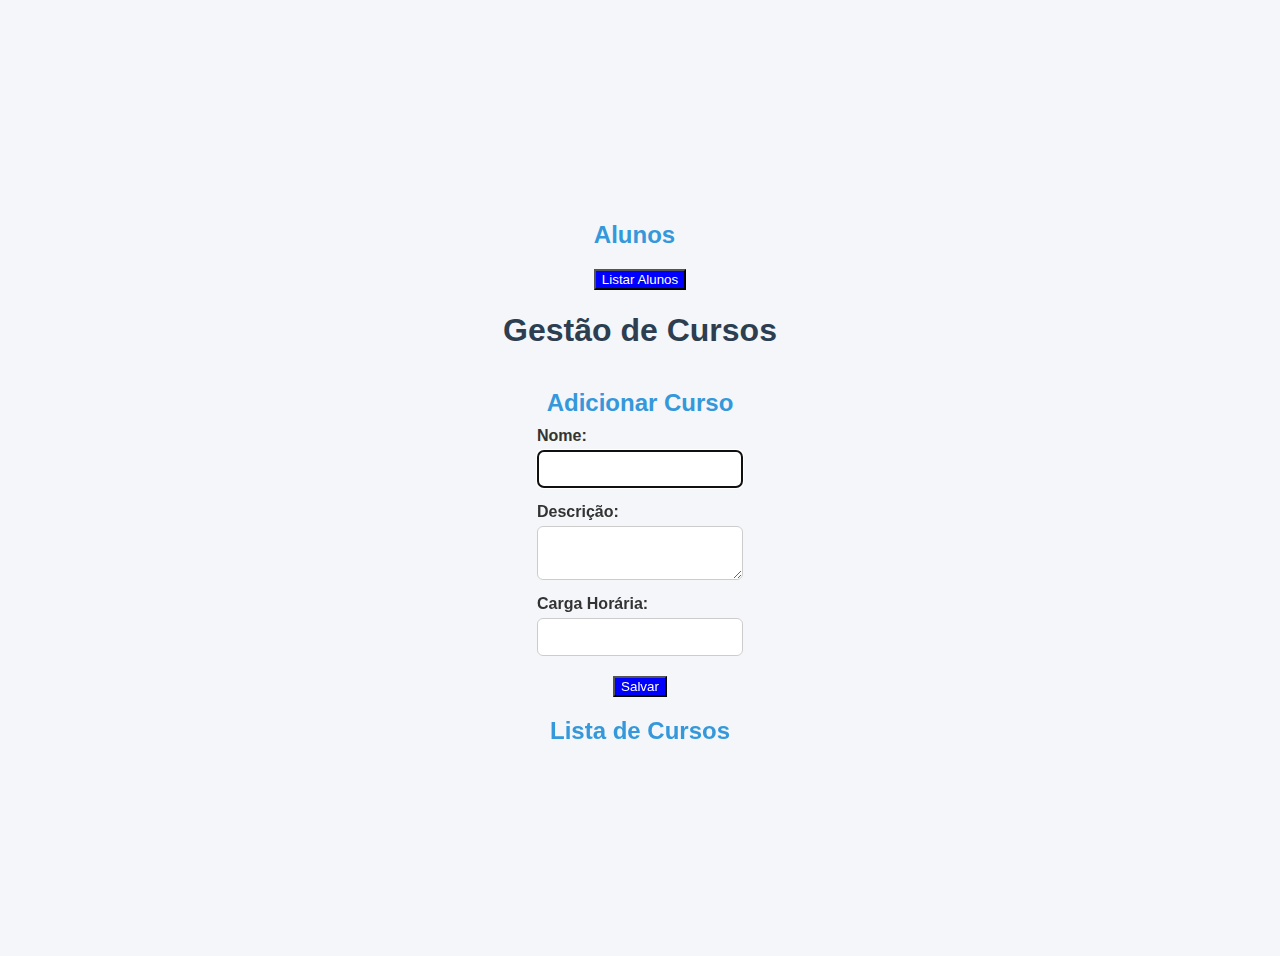
<file: api-escola/index.html>
<!DOCTYPE html>
<html lang="pt-br">

<head>
    <meta charset="UTF-8">
    <title>Gestão de Cursos</title>
    <link rel="stylesheet" href="style.css">
</head>

<body>
    <div class="container">
        <div>
            <h2>Alunos</h2>
            <button class="button" onclick="window.location.href='alunos.html'">Listar Alunos</button>
        </div>
        <h1>Gestão de Cursos</h1>

        <!-- Formulário de adicionar curso -->
        <section>
            <h2 class="subtitle">Adicionar Curso</h2>
            <form id="addForm">
                <div class="form-group">
                    <label for="nome">Nome:</label>
                    <input type="text" id="nome" required autofocus>
                </div>

                <div class="form-group">
                    <label for="descricao">Descrição:</label>
                    <textarea id="descricao" required></textarea>
                </div>

                <div class="form-group">
                    <label for="carga_horaria">Carga Horária:</label>
                    <input type="number" id="carga_horaria" required>
                </div>

                <button class="button" type="submit">Salvar</button>
            </form>
        </section>

        <!-- Lista de cursos -->
        <section>
            <h2>Lista de Cursos</h2>
            <div id="cursos" class="course-list"></div>
        </section>

        <script>
            const apiUrl = "http://localhost/moodle-integracao-api/api-escola/cursos.php";

            // Carregar cursos
            async function carregarCursos() {
                const res = await fetch(apiUrl);
                const data = await res.json();
                const container = document.getElementById("cursos");
                container.innerHTML = "";
                data.forEach(curso => {
                    const card = document.createElement("div");
                    card.className = "course-item";
                    card.innerHTML = `
          <h3>${curso.nome} (${curso.carga_horaria}h)</h3>
          <p>${curso.descricao}</p>
          <div class="actions">
            <button class="buttonEd" onclick="editarCurso(${curso.id})">Editar</button>
            <button class="buttonDel" onclick="excluirCurso(${curso.id})">Excluir</button>
          </div>
        `;
                    container.appendChild(card);
                });
            }

            // Adicionar curso
            document.getElementById("addForm").addEventListener("submit", async e => {
                e.preventDefault();
                const curso = {
                    nome: document.getElementById("nome").value,
                    descricao: document.getElementById("descricao").value,
                    carga_horaria: document.getElementById("carga_horaria").value
                };
                await fetch(apiUrl, {
                    method: "POST",
                    headers: { "Content-Type": "application/json" },
                    body: JSON.stringify(curso)
                });
                carregarCursos();
                e.target.reset();
            });

            // Editar curso (exemplo simples: prompt)
            async function editarCurso(id) {
                const nome = prompt("Novo nome:");
                const descricao = prompt("Nova descrição:");
                const carga = prompt("Nova carga horária:");
                if (!nome || !descricao || !carga) return;

                await fetch(apiUrl, {
                    method: "PUT",
                    headers: { "Content-Type": "application/json" },
                    body: JSON.stringify({ id, nome, descricao, carga_horaria: carga })
                });
                carregarCursos();
            }

            // Excluir curso com confirmação
            async function excluirCurso(id) {
                if (confirm("Tem certeza que deseja excluir este curso?")) {
                    await fetch(apiUrl, {
                        method: "DELETE",
                        headers: { "Content-Type": "application/json" },
                        body: JSON.stringify({ id })
                    });
                    carregarCursos();
                }
            }

            // Inicializar
            carregarCursos();
        </script>
    </div>

    <div id="editModal" class="modal hidden">
        <div class="modal-content">
            <h2>Editar Curso</h2>
            <form id="editForm">
                <input type="hidden" id="editId">

                <div class="form-group">
                    <label for="editNome">Nome:</label>
                    <input type="text" id="editNome" required>
                </div>

                <div class="form-group">
                    <label for="editDesc">Descrição:</label>
                    <input type="text" id="editDesc" required>
                </div>

                <div class="form-group">
                    <label for="editCarga">Carga Horária:</label>
                    <input type="number" id="editCarga" required>
                </div>

                <button class="button" type="submit">Salvar Alterações</button>
                <button class="button" type="button" onclick="fecharModal()">Cancelar</button>
            </form>
        </div>
    </div>

</body>

</html>

<script>
    async function editarCurso(id) {
        const res = await fetch(apiUrl);
        const cursos = await res.json();
        const curso = cursos.find(a => a.id === id);

        document.getElementById("editId").value = curso.id;
        document.getElementById("editNome").value = curso.nome;
        document.getElementById("editDesc").value = curso.descricao;
        document.getElementById("editCarga").value = curso.carga_horaria;

        document.getElementById("editModal").classList.remove("hidden");
    }

    function fecharModal() {
        document.getElementById("editModal").classList.add("hidden");
    }

    document.addEventListener("keydown", function (event) {
        if (event.key === "Escape") {
            fecharModal();
        }
    });

    document.getElementById("editForm").addEventListener("submit", async e => {
        e.preventDefault();

        const aluno = {
            id: document.getElementById("editId").value,
            nome: document.getElementById("editNome").value,
            descricao: document.getElementById("editDesc").value,
            carga_horaria: document.getElementById("editCarga").value
        };

        await fetch(apiUrl, {
            method: "PUT",
            headers: { "Content-Type": "application/json" },
            body: JSON.stringify(aluno)
        });

        fecharModal();
        carregarCursos();
    });
</script>
</file>
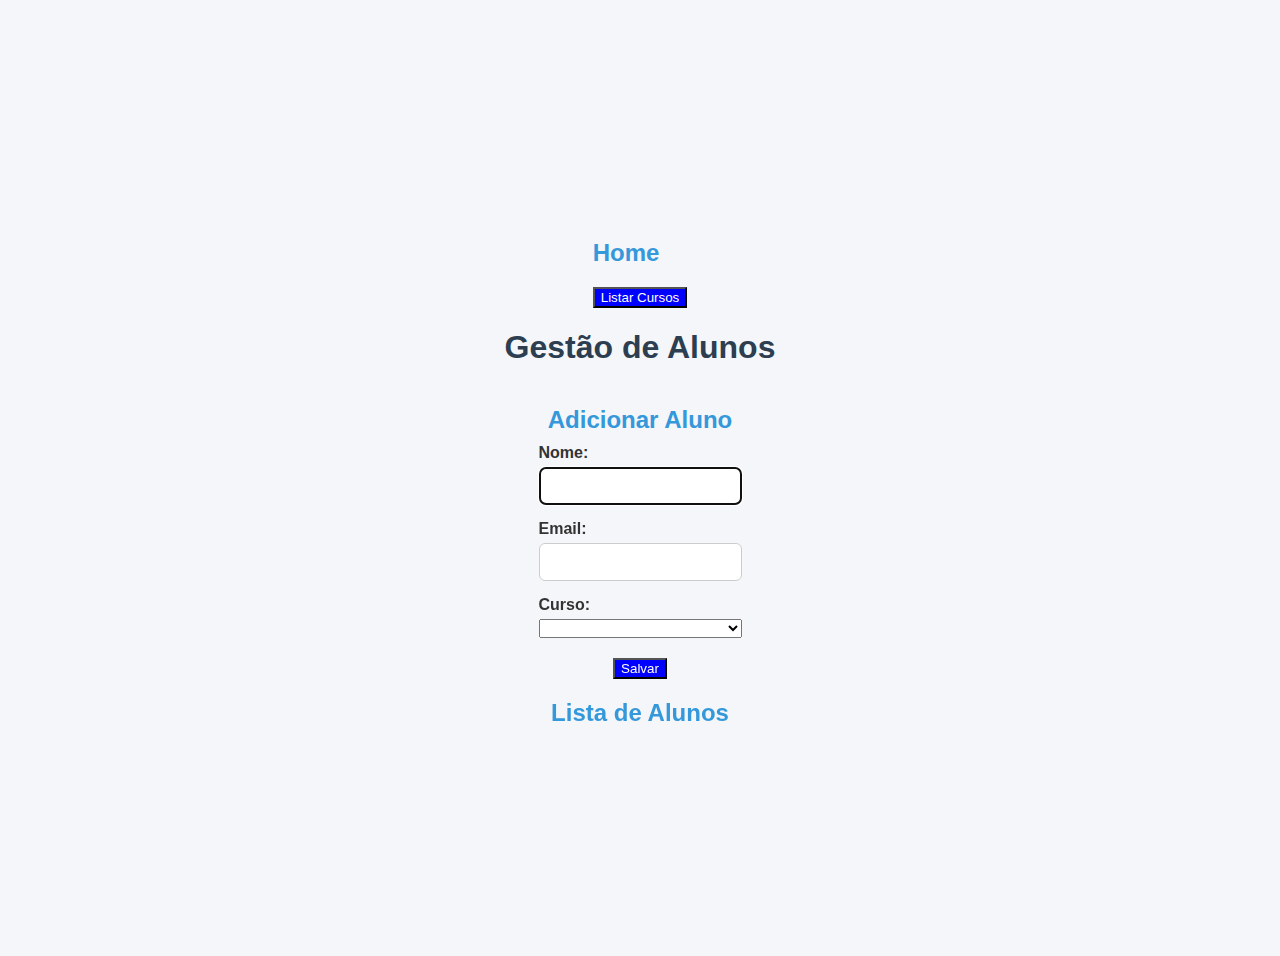
<file: api-escola/alunos.html>
<!DOCTYPE html>
<html lang="pt-br">

<head>
    <meta charset="UTF-8">
    <title>Gestão de Alunos</title>
    <link rel="stylesheet" href="style.css">
</head>

<body>
    <div class="container">
        <div>
            <h2>Home</h2>
            <button class="button" onclick="window.location.href='index.html'">Listar Cursos</button>
        </div>
        <h1>Gestão de Alunos</h1>

        <!-- Formulário de adicionar aluno -->
        <section>
            <h2 class="subtitle">Adicionar Aluno</h2>
            <form id="addForm">
                <div class="form-group">
                    <label for="nome">Nome:</label>
                    <input type="text" id="nome" required autofocus>
                </div>

                <div class="form-group">
                    <label for="email">Email:</label>
                    <input type="email" id="email" required>
                </div>

                <div class="form-group">
                    <label for="curso">Curso:</label>
                    <select id="curso" required></select>
                </div>

                <button class="button" type="submit">Salvar</button>
            </form>
        </section>

        <!-- Lista de alunos -->
        <section>
            <h2>Lista de Alunos</h2>
            <div id="alunos" class="alunos-list"></div>
        </section>

        <script>
            const apiUrl = "http://localhost/moodle-integracao-api/api-escola/alunos.php";

            // Carregar alunos
            async function carregarAlunos() {
                const res = await fetch(apiUrl);
                const data = await res.json();
                const container = document.getElementById("alunos");
                container.innerHTML = "";

                data.forEach(aluno => {
                    const card = document.createElement("div");
                    card.className = "aluno-item";
                    card.innerHTML = `
                        <h3>${aluno.nome}</h3>
                        <p><strong>Email:</strong> ${aluno.email}</p>
                        <p><strong>Curso:</strong> ${aluno.curso}</p>
                        <div class="actions">
                            <button class="buttonEd" onclick="editarAluno(${aluno.id})">Editar</button>
                            <button class="buttonDel" onclick="excluirAluno(${aluno.id})">Excluir</button>
                        </div>
                    `;
                    container.appendChild(card);
                });
            }

            // Adicionar aluno
            document.getElementById("addForm").addEventListener("submit", async e => {
                e.preventDefault();

                const aluno = {
                    nome: document.getElementById("nome").value,
                    email: document.getElementById("email").value,
                    curso_id: document.getElementById("curso").value
                };

                await fetch(apiUrl, {
                    method: "POST",
                    headers: { "Content-Type": "application/json" },
                    body: JSON.stringify(aluno)
                });
                carregarCursosSelect();
                carregarAlunos();
                e.target.reset();
            });

            // Editar aluno
            async function editarAluno(id) {
                const nome = prompt("Novo nome:");
                const email = prompt("Novo email:");
                const curso = prompt("Novo curso:");

                if (!nome || !email || !curso) return;

                await fetch(apiUrl, {
                    method: "PUT",
                    headers: { "Content-Type": "application/json" },
                    body: JSON.stringify({ id, nome, email, curso_id: curso })
                });

                carregarAlunos();
            }

            // Excluir aluno
            async function excluirAluno(id) {
                if (confirm("Tem certeza que deseja excluir este aluno?")) {
                    await fetch(apiUrl, {
                        method: "DELETE",
                        headers: { "Content-Type": "application/json" },
                        body: JSON.stringify({ id })
                    });
                    carregarAlunos();
                }
            }

            carregarAlunos();
        </script>
    </div>

    <div id="editModal" class="modal hidden">
        <div class="modal-content">
            <h2>Editar Aluno</h2>
            <form id="editForm">
                <input type="hidden" id="editId">

                <div class="form-group">
                    <label for="editNome">Nome:</label>
                    <input type="text" id="editNome" required>
                </div>

                <div class="form-group">
                    <label for="editEmail">Email:</label>
                    <input type="email" id="editEmail" required>
                </div>

                <div class="form-group">
                    <label for="editCurso">Curso:</label>
                    <select id="editCurso" required></select>
                </div>

                <button class="button" type="submit">Salvar Alterações</button>
                <button class="button" type="button" onclick="fecharModal()">Cancelar</button>
            </form>
        </div>
    </div>

</body>

</html>

<script>
    const apiCursos = "http://localhost/moodle-integracao-api/api-escola/cursos.php";

    async function carregarCursosSelect() {
        const res = await fetch(apiCursos);
        const cursos = await res.json();

        const select = document.getElementById("curso");
        select.innerHTML = "";

        // 👉 Adiciona uma opção inicial em branco
        const defaultOption = document.createElement("option");
        defaultOption.value = "";
        defaultOption.textContent = "Selecione um curso...";
        defaultOption.disabled = true;
        defaultOption.selected = true;
        select.appendChild(defaultOption);

        // 👉 Adiciona os cursos reais
        cursos.forEach(curso => {
            const option = document.createElement("option");
            option.value = curso.id;
            option.textContent = curso.nome;
            select.appendChild(option);
        });
    }
    carregarCursosSelect();
    carregarAlunos();

    async function editarAluno(id) {
        const res = await fetch(apiUrl);
        const alunos = await res.json();
        const aluno = alunos.find(a => a.id === id);

        document.getElementById("editId").value = aluno.id;
        document.getElementById("editNome").value = aluno.nome;
        document.getElementById("editEmail").value = aluno.email;

        await carregarCursosEditSelect(aluno.curso_id);

        document.getElementById("editModal").classList.remove("hidden");
    }

    async function carregarCursosEditSelect(selecionadoId) {
        const res = await fetch(apiCursos);
        const cursos = await res.json();

        const select = document.getElementById("editCurso");
        select.innerHTML = "";

        const defaultOption = document.createElement("option");
        defaultOption.value = "";
        defaultOption.textContent = "Selecione um curso...";
        defaultOption.disabled = true;
        select.appendChild(defaultOption);

        cursos.forEach(curso => {
            const option = document.createElement("option");
            option.value = curso.id;
            option.textContent = curso.nome;
            if (curso.id == selecionadoId) option.selected = true;
            select.appendChild(option);
        });
    }

    function fecharModal() {
        document.getElementById("editModal").classList.add("hidden");
    }

    document.addEventListener("keydown", function (event) {
        if (event.key === "Escape") {
            fecharModal();
        }
    });

    document.getElementById("editForm").addEventListener("submit", async e => {
        e.preventDefault();

        const aluno = {
            id: document.getElementById("editId").value,
            nome: document.getElementById("editNome").value,
            email: document.getElementById("editEmail").value,
            curso_id: document.getElementById("editCurso").value
        };

        await fetch(apiUrl, {
            method: "PUT",
            headers: { "Content-Type": "application/json" },
            body: JSON.stringify(aluno)
        });

        fecharModal();
        carregarAlunos();
    });
</script>
</file>
<file: api-escola/style.css>
body {
  background: #f4f6f9;
  font-family: "Segoe UI", Arial, sans-serif;
  padding: 20px;
  color: #333;
}

h1 {
  color: #2c3e50;
  margin-bottom: 20px;
}

h2 {
  color: #3498db;
  margin-bottom: 10px;
}

.course-list {
  display: grid;
  gap: 15px;
}

.course-item {
  background: #fff;
  border: 1px solid #ddd;
  border-radius: 8px;
  padding: 15px;
  box-shadow: 0 2px 5px rgba(0,0,0,0.05);
}

.course-item h3 {
  margin-bottom: 8px;
  color: #3498db;
}

.actions button {
  margin-right: 5px;
  padding: 6px 12px;
  border: none;
  border-radius: 6px;
  cursor: pointer;
}

.actions button:first-child {
  background: #f39c12;
  color: #fff;
}

.actions button:last-child {
  background: #e74c3c;
  color: #fff;
}

.container {
  display: flex;
  flex-direction: column;
  align-items: center;     /* horizontal */
  justify-content: center; /* vertical */
  min-height: 100vh;       /* ocupa a altura total da tela */
}

.button {
  display: block;
  margin: 0 auto;
  margin-top: 20px;
  background-color: blue;
  color: white;
  cursor: pointer;
}

.subtitle {
    display: flex;
    align-items: center;
    justify-content: center;
}

.nome {
    margin-bottom: 20px;
}

.descricao {
    margin-bottom: 20px;
    gap: 35px;
}

form {
  max-width: 500px;
  margin: 0 auto;
}

.form-group {
  display: flex;
  flex-direction: column;
  margin-bottom: 15px;
}

.form-group label {
  font-weight: bold;
  margin-bottom: 5px;
}

.form-group input,
.form-group textarea {
  padding: 10px;
  border-radius: 6px;
  border: 1px solid #ccc;
  font-size: 14px;
}

.actions {
  display: flex;
  justify-content: center; /* centraliza horizontalmente */
  gap: 10px;                /* espaço entre os botões */
  margin-top: 10px;
}

.btn-edit, .btn-delete {
  padding: 8px 12px;
  border: none;
  border-radius: 6px;
  font-size: 14px;
  cursor: pointer;
}

.modal {
    position: fixed;
    top: 0; left: 0;
    width: 100%; height: 100%;
    background: rgba(0,0,0,0.6);
    display: flex;
    justify-content: center;
    align-items: center;
    z-index: 999;
}

.modal-content {
    background: #fff;
    padding: 20px;
    border-radius: 8px;
    width: 400px;
}

.hidden {
    display: none;
}
</file>
